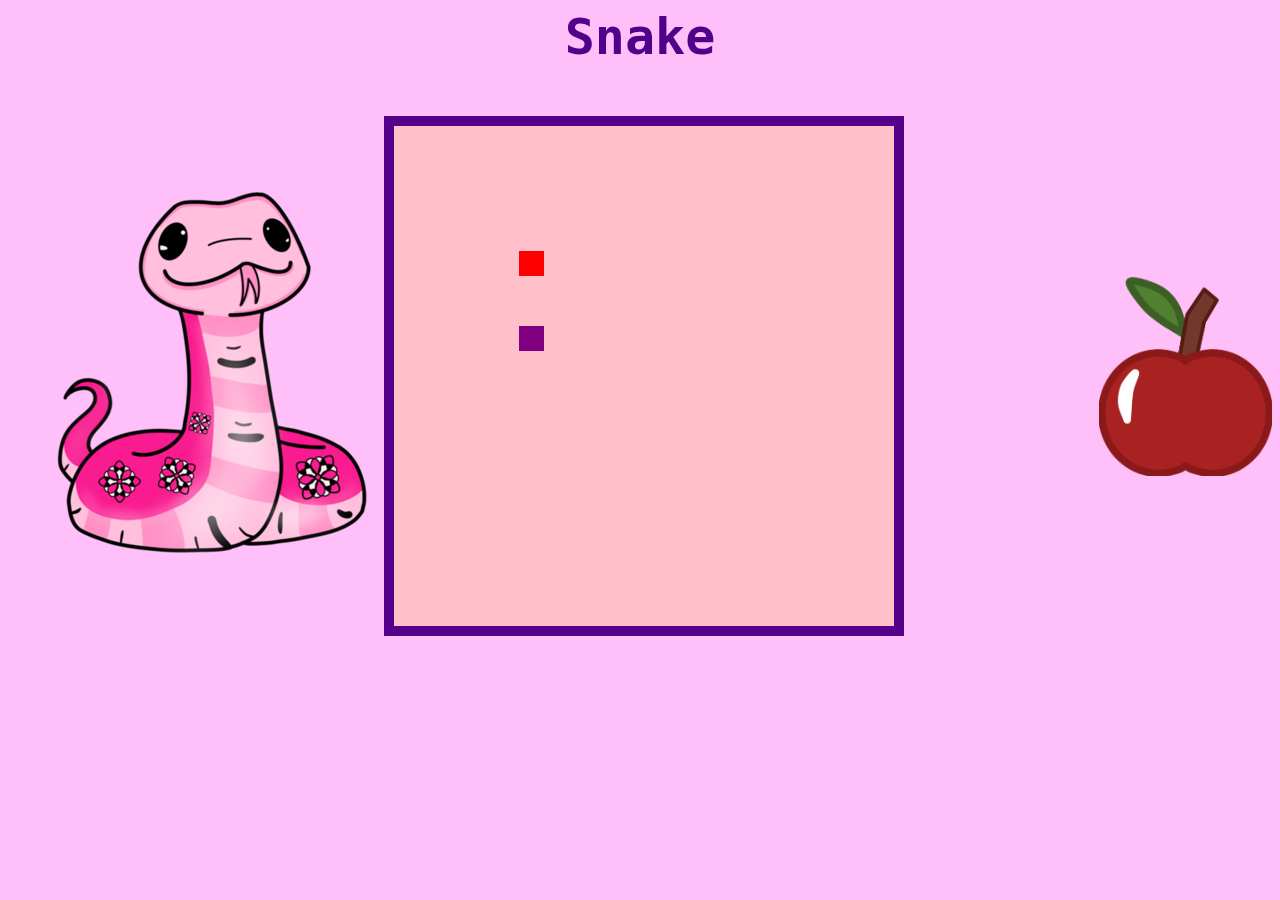
<file: index.html>
<!DOCTYPE html>
<html lang="en">
<head>
    <meta charset="UTF-8">
    <meta name="viewport" content="width=device-width, initial-scale=1.0">
    <title>Document</title>
    
    <link rel="stylesheet" href="style.css">
</head>
<body>
    <div id="Title">  Snake  </div>
    <div class="pictures">
    <img id="Snake" src="images/cute-pink-snake-png.webp">
    <canvas id="board"></canvas>

    <img id="apple" src = "images/apple_1_0.png">
    <script src="Game.js"></script>
</body>
</html>
</file>
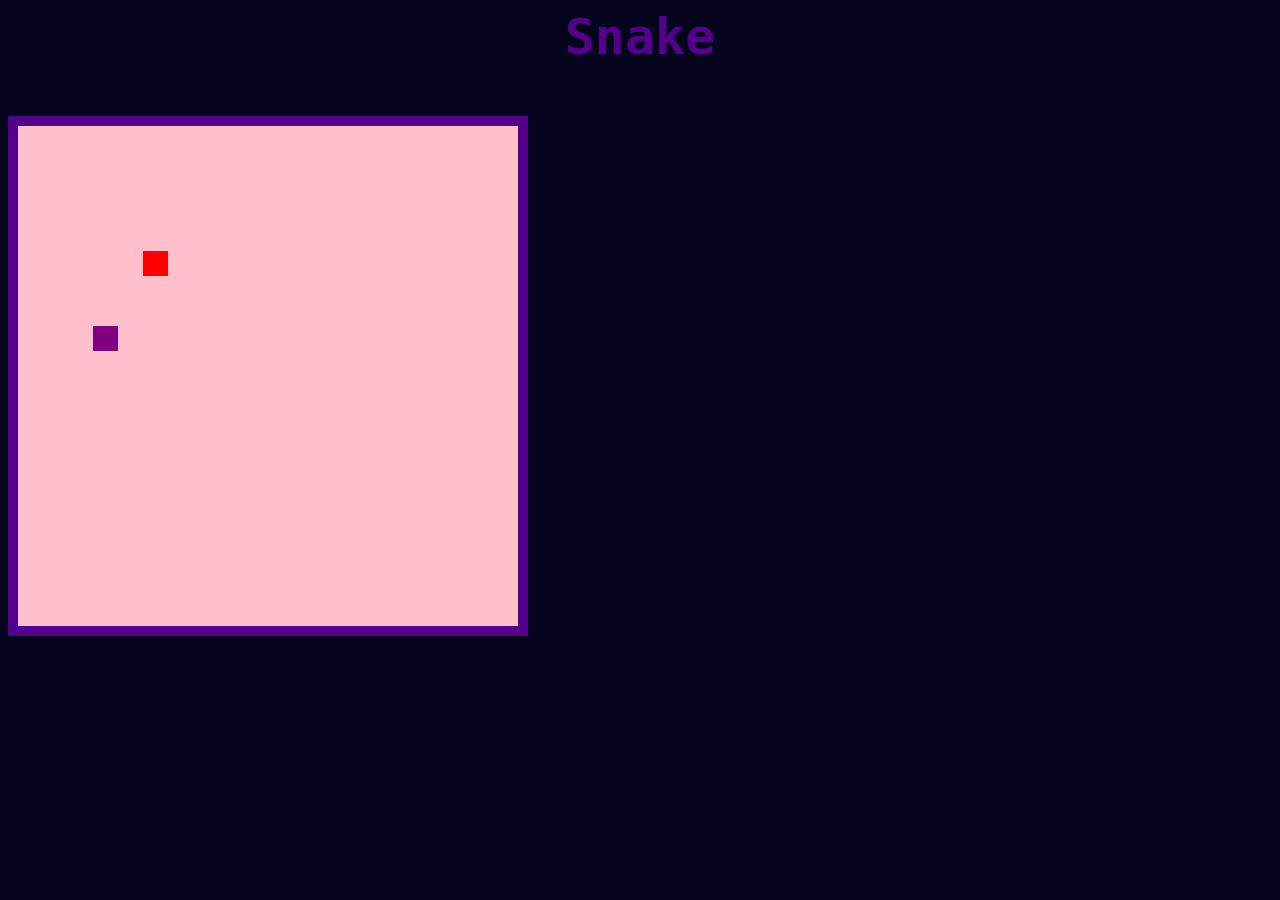
<file: Game/index.html>
<!DOCTYPE html>
<html lang="en">
<head>
    <meta charset="UTF-8">
    <meta name="viewport" content="width=device-width, initial-scale=1.0">
    <title>Document</title>
    
    <link rel="stylesheet" href="style.css">
</head>
<body>
    <div id="Title">  Snake  </div>
    <div class="pictures">
    <canvas id="board"></canvas>

    <script src="Game.js"></script>
</body>
</html>
</file>
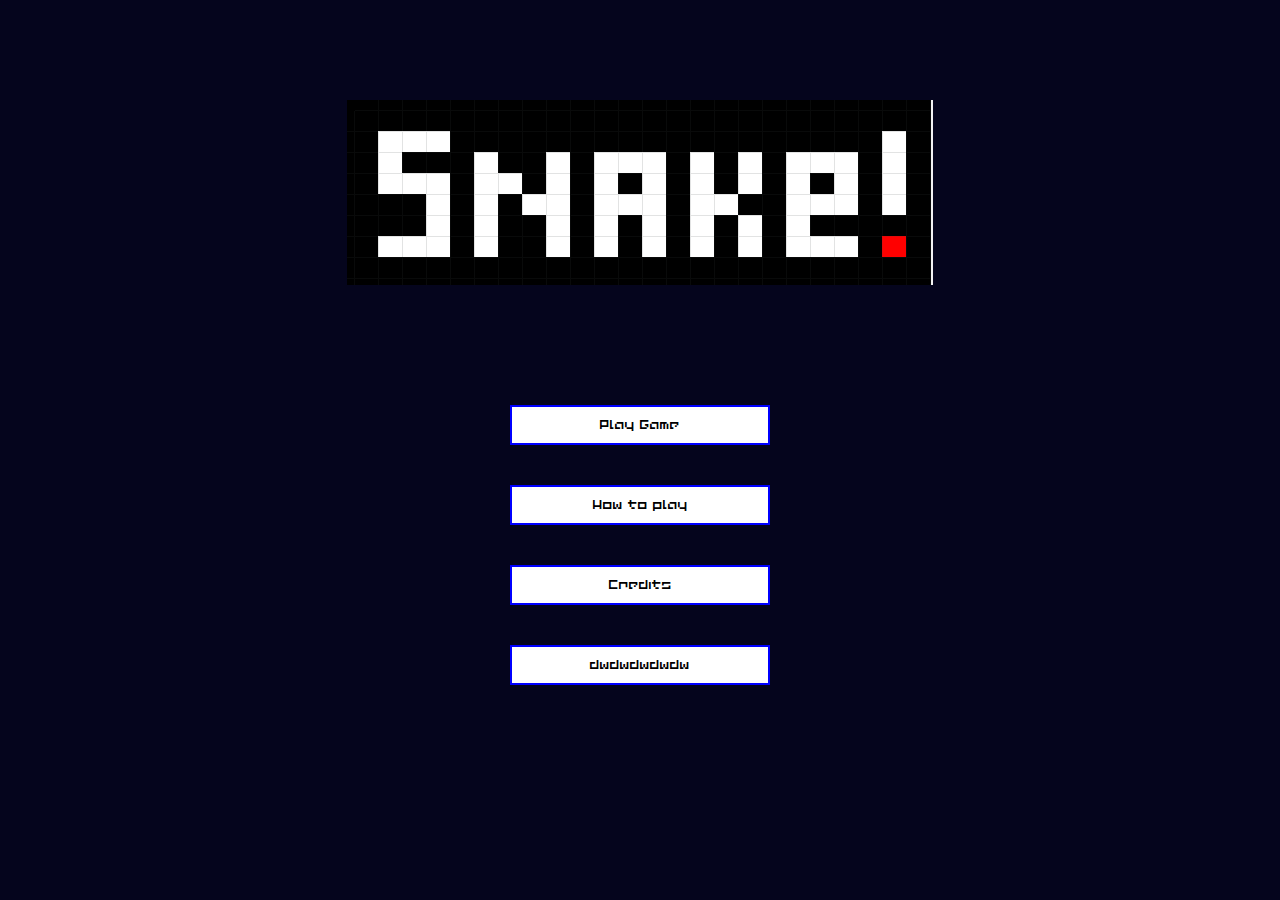
<file: Menu.html>
<!DOCTYPE html>
<html lang="en">
<head>
    <meta charset="UTF-8">
    <meta name="viewport" content="width=device-width, initial-scale=1.0">
    <title>Document</title>
    <link rel="stylesheet" href="menu.css">
</head>
<body>
   <img id="title" src="images/Snake-Title.png">
   <div class="buttons">
    <button onclick="startGame()"> Play Game</button>
    <button> How to play</button>
    <button> Credits</button>
    <button> dwdwdwdwdw</button>


   </div>
   <script>
    function startGame() {
        window.location.href = "Game/index.html"
    }
</script>
    
</body>
</html>
</file>
<file: style.css>
body {
    background-color: rgb(255, 192, 250);
}



#Title{
    color: rgb(83, 0, 139); 
    font-family: 'Press Start 2P', monospace;
    font-weight: bold;
    font-size: 50px;
    text-align: center;
    margin-bottom: 50px;
}
#apple{
    max-width: 200px;
    max-height: 200px;
   
}
.pictures{
    display: flex;
    align-items: center;
    justify-content: space-between;

}
#board{
    border: 10px solid ;
    border-color: rgb(83, 0, 139);
}
#Snake{
    margin-right: -220px;
}
</file>
<file: Game/style.css>
body {
    background-color: rgb(5, 5, 29);

}



#Title{
    color: rgb(83, 0, 139); 
    font-family: 'Press Start 2P', monospace;
    font-weight: bold;
    font-size: 50px;
    text-align: center;
    margin-bottom: 50px;
}
#apple{
    max-width: 200px;
    max-height: 200px;
   
}
.pictures{
    display: flex;
    align-items: center;
    justify-content: space-between;

}
#board{
    border: 10px solid ;
    border-color: rgb(83, 0, 139);
}
#Snake{
    margin-right: -220px;
}
</file>
<file: menu.css>
@keyframes glow {
    0% {
        box-shadow: 0 0 10px rgba(0, 0, 255, 0.7);
    }
    50% {
        box-shadow: 0 0 30px rgba(0, 0, 255, 0.9);
    }
    100% {
        box-shadow: 0 0 0px rgba(0, 0, 255, 0.7);
    }
}
@font-face {
    font-family: "Pixel-Font";
    src: url(Fonts/COMMP___.TTF);
}
*{
    background-color: rgb(5, 5, 29);
}
#title{
    display: block;
    margin: 0 auto;
    transition: transform .2s;
    margin-bottom: 100px;
    margin-top: 100px;
}
#title:hover{
    transform: scale(1.2);
}
.buttons{
    display: flex;
    flex-direction: column;
    align-items: center;
    justify-content: center;
    
    
    
}

    

.buttons button{
    animation: glow 1s infinite alternate;
    font-family: "Pixel-Font", sans-serif;
    border-style: solid;
    border-radius: px;
    border-color: blue;
    background-color: white;
    height: 40px;
    width: 260px;
    margin: 20px;
    transition: transform 0.2s, letter-spacing 0.5s;
}
.buttons button:hover{
    transform: scale(0.85);
    letter-spacing: 0.25em;
}
</file>
